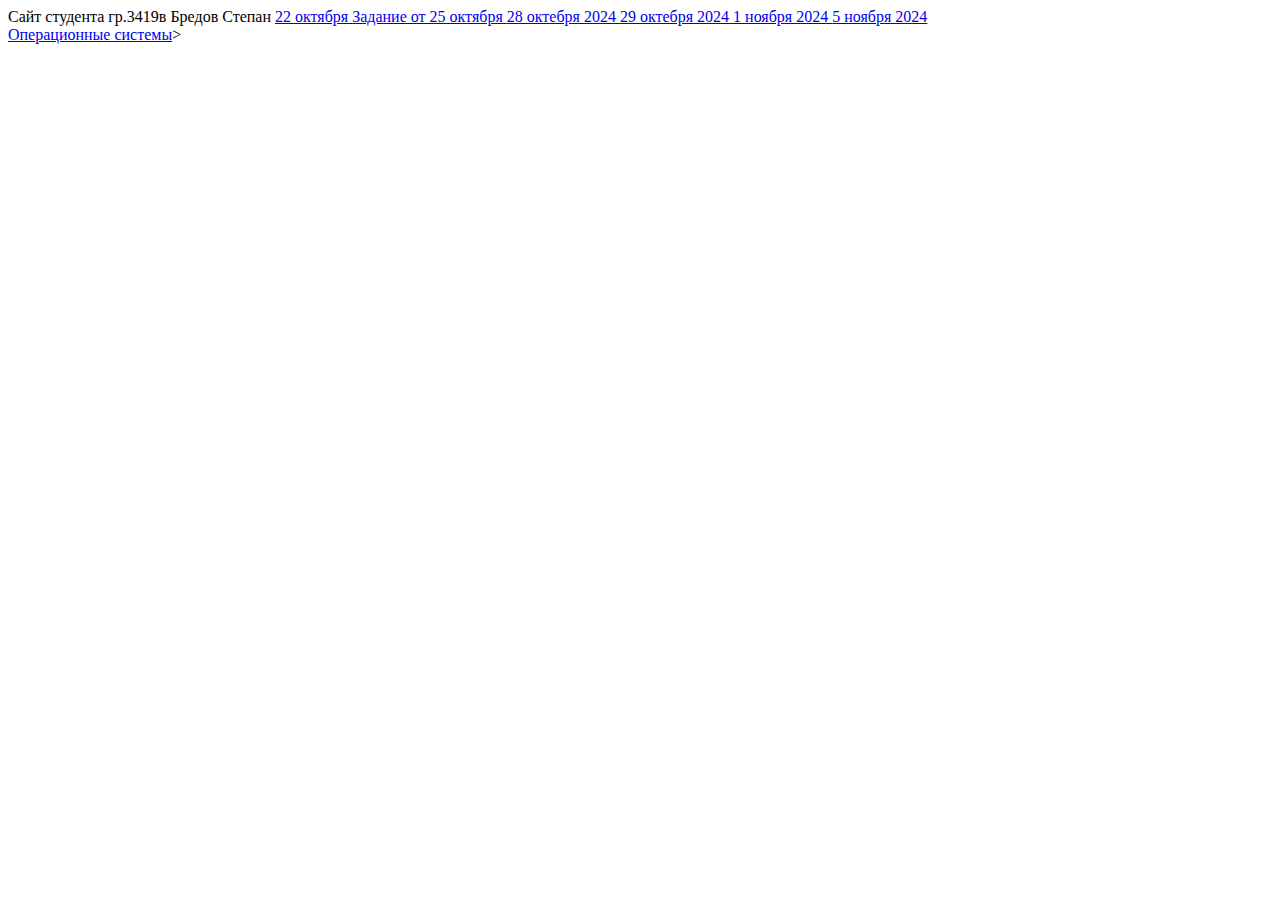
<file: index.htm>
<html></html>
<head>
</head>
<body>
Сайт студента гр.3419в Бредов Степан
<a href="22oct24.htm">22 октября </a>
<a href='25oct24.html'> Задание от 25 октября </a> 
<a href="28oct24.html">28 октебря 2024 </a>
  <a href="29oct24.html">29 октебря 2024 </a>
  <a href="01nov24.html">1 ноября 2024 </a>
   <a href="05nov24.html">5 ноября 2024 </a>
  <br>
  <a href="oper.html"> Операционные системы</a>>
</body>
  </html>
</file>
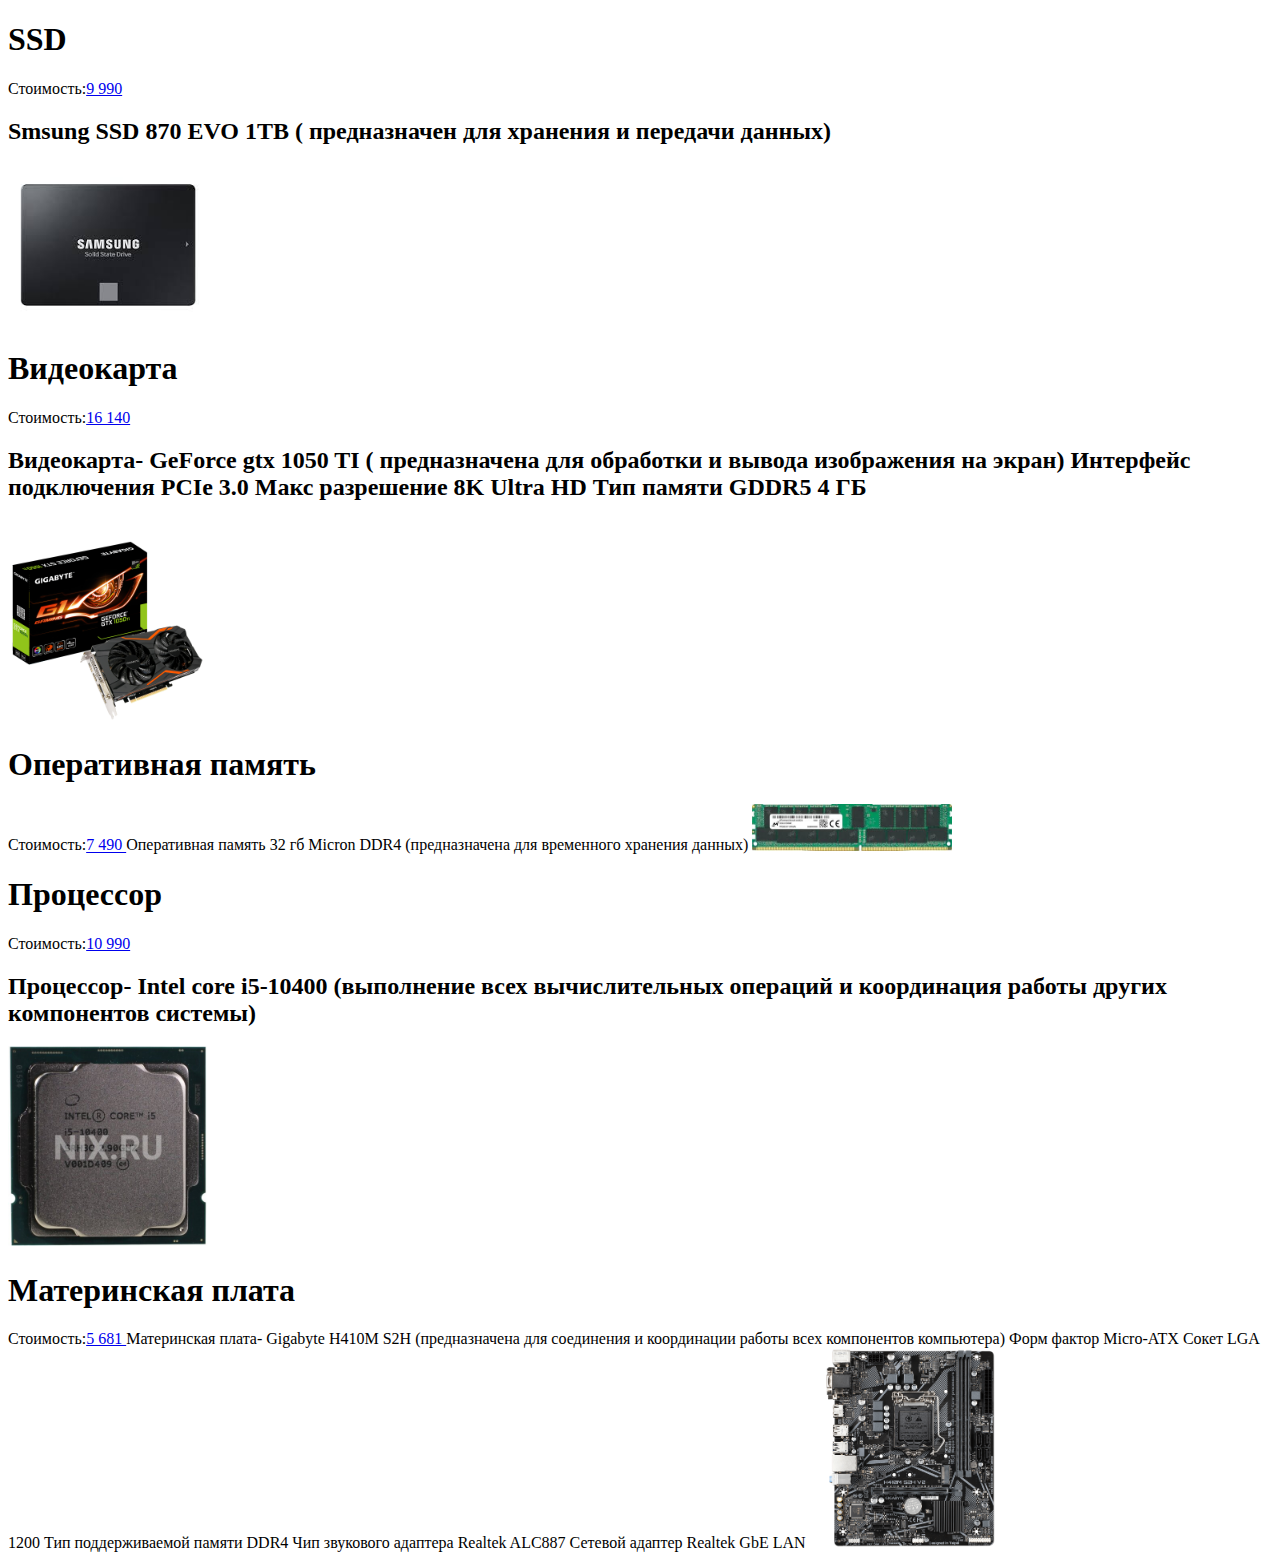
<file: index.html>
<!DOCTYPE html>
<html lang="en">
<head>
    <meta charset="UTF-8">
    <meta name="viewport" content="width=device-width, initial-scale=1.0">
    <title>Компоненты пк</title>
    <style>
       .img1{
        width: 200px;
       }
       .img2{
        width: 200px;
       }
       .img3{
        width: 200px;
       }
      .img4{
        width: 200px;
       }
       .img5{
        width: 200px;
       }
    </style>
</head>
<body>
    <h1>
        SSD
    </h1>
    <p>Стоимость:<a
        href="https://www.citilink.ru/product/ssd-nakopitel-samsung-870-evo-mz-77e1t0bw-1tb-2-5-sata-iii-sata-1469106/">9    990   </a>

    </p>
    <h2>
       Smsung SSD 870 EVO 1TB ( предназначен для хранения и передачи данных)
    </h2>
    <img class="img1" src="1.jpg"alt="">

    <h1>
        Видеокарта
    </h1>
    <p>Стоимость:<a
        href="https://www.citilink.ru/product/videokarta-biostar-pci-e-gtx1050ti-4gb-nv-gtx1050ti-4gb-128bit-gddr5-1-2021639/">16   140   </a>
    <h2>
        Видеокарта- GeForce gtx 1050 TI ( предназначена для обработки и вывода изображения на экран)
        Интерфейс подключения PCIe 3.0
         Макс разрешение 8K Ultra HD
         Тип памяти GDDR5 4 ГБ
    </h2>
    <img class="img2" src="2.png"alt="">

    <h1>
        Оперативная память
    </h1>
    <p>Стоимость:<a
        href="https://www.citilink.ru/product/operativnaya-pamyat-kingston-fury-beast-black-kf432c16bb-32-ddr4-1x-32-1560896/">7   490   </a>
        Оперативная память 32 гб Micron DDR4 (предназначена для временного хранения данных)
    </h2>
    <img class="img3" src="3.jpg"alt="">
     <h1>
        Процессор
     </h1>
     <p>Стоимость:<a
        href="https://www.citilink.ru/product/processor-intel-core-i5-10400-lga-1200-oem-cm8070104290715-srh3c-1895164/">10   990 </a>
     <h2>
        Процессор- Intel core i5-10400 (выполнение всех вычислительных операций и координация работы других компонентов системы)
     </h2>
    <img class="img4" src="4.jpg"alt="">

    <h1>
        Материнская плата
    </h1>
    <p>Стоимость:<a
        href="https://www.citilink.ru/product/materinskaya-plata-gigabyte-h410m-s2h-lga-1200-intel-h410-matx-ret-1399207/">5   681   </a>
        Материнская плата- Gigabyte H410M S2H (предназначена для соединения и координации работы всех компонентов компьютера)
    Форм фактор Micro-ATX
    Сокет LGA 1200
    Тип поддерживаемой памяти DDR4
    Чип звукового адаптера Realtek ALC887
    Сетевой адаптер Realtek GbE LAN
    </h2>
    <img class="img5" src="5.png"alt="">
</body>
</html>
</file>
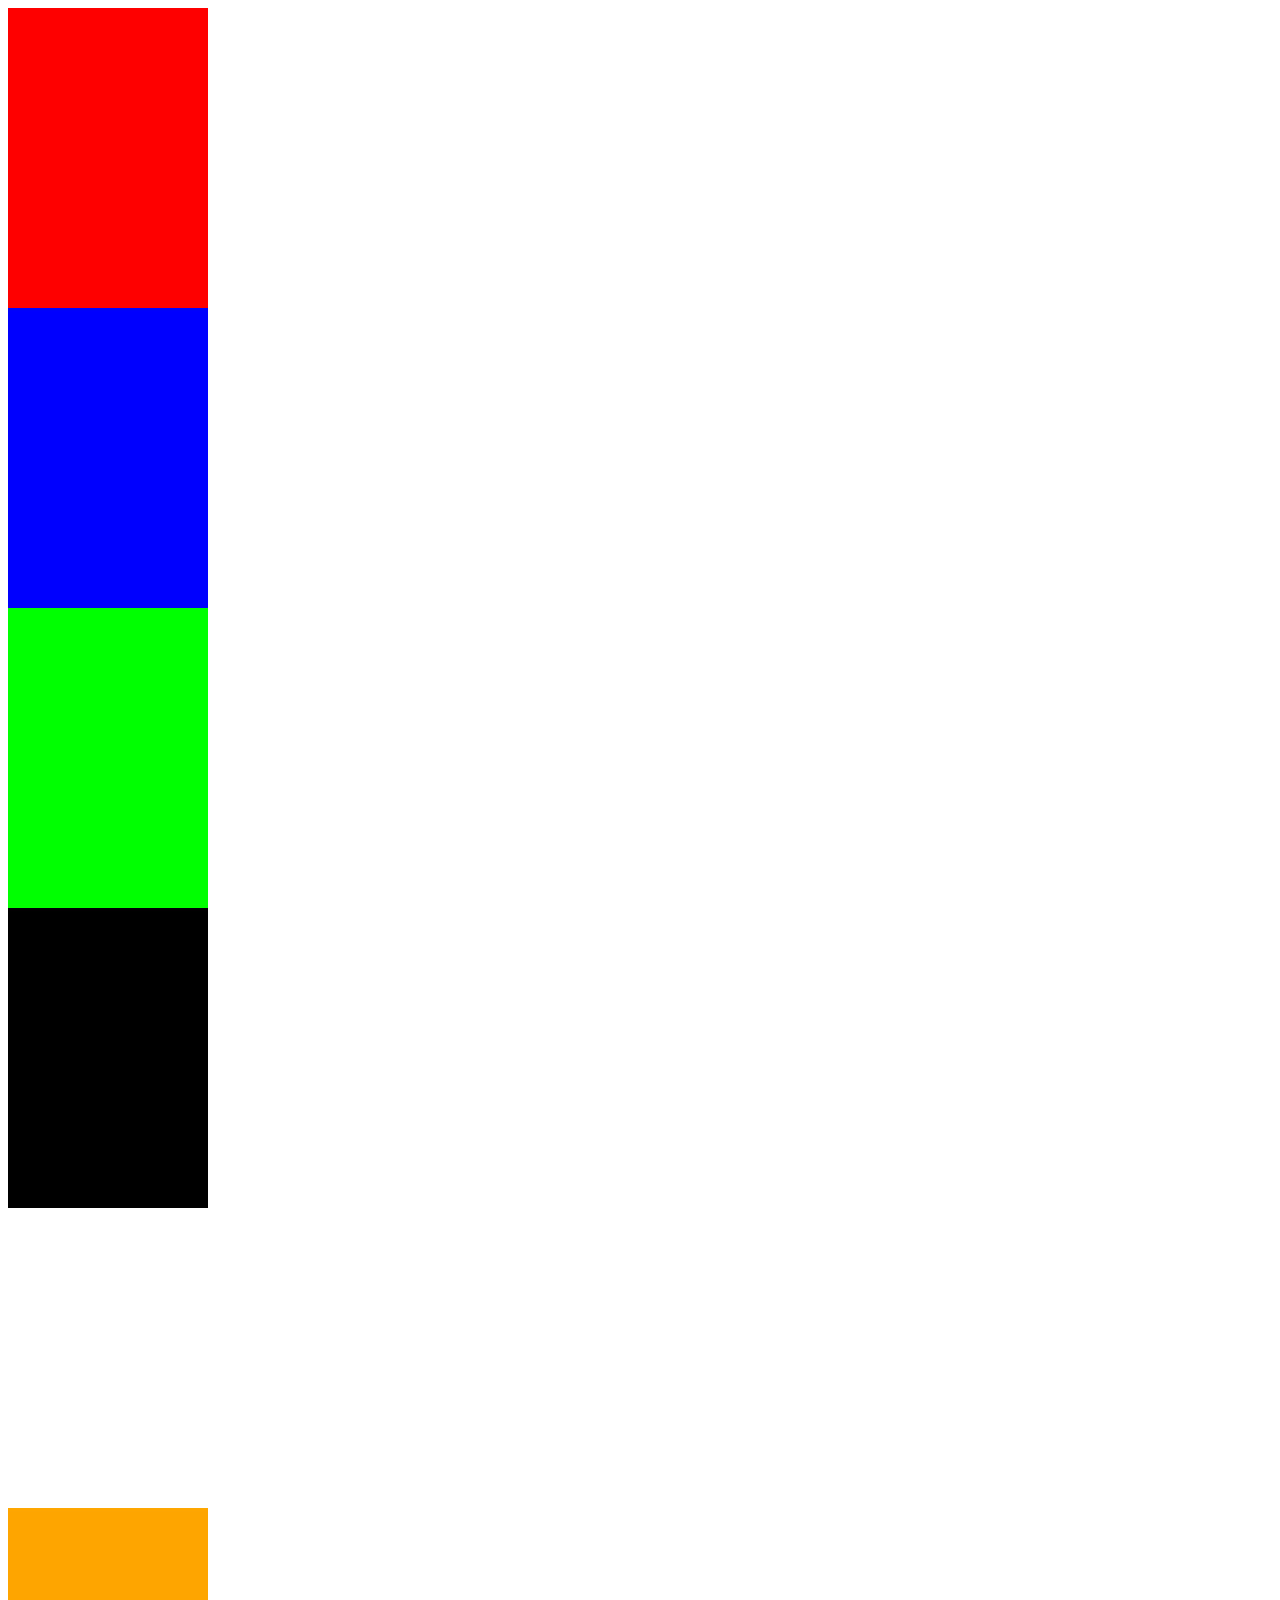
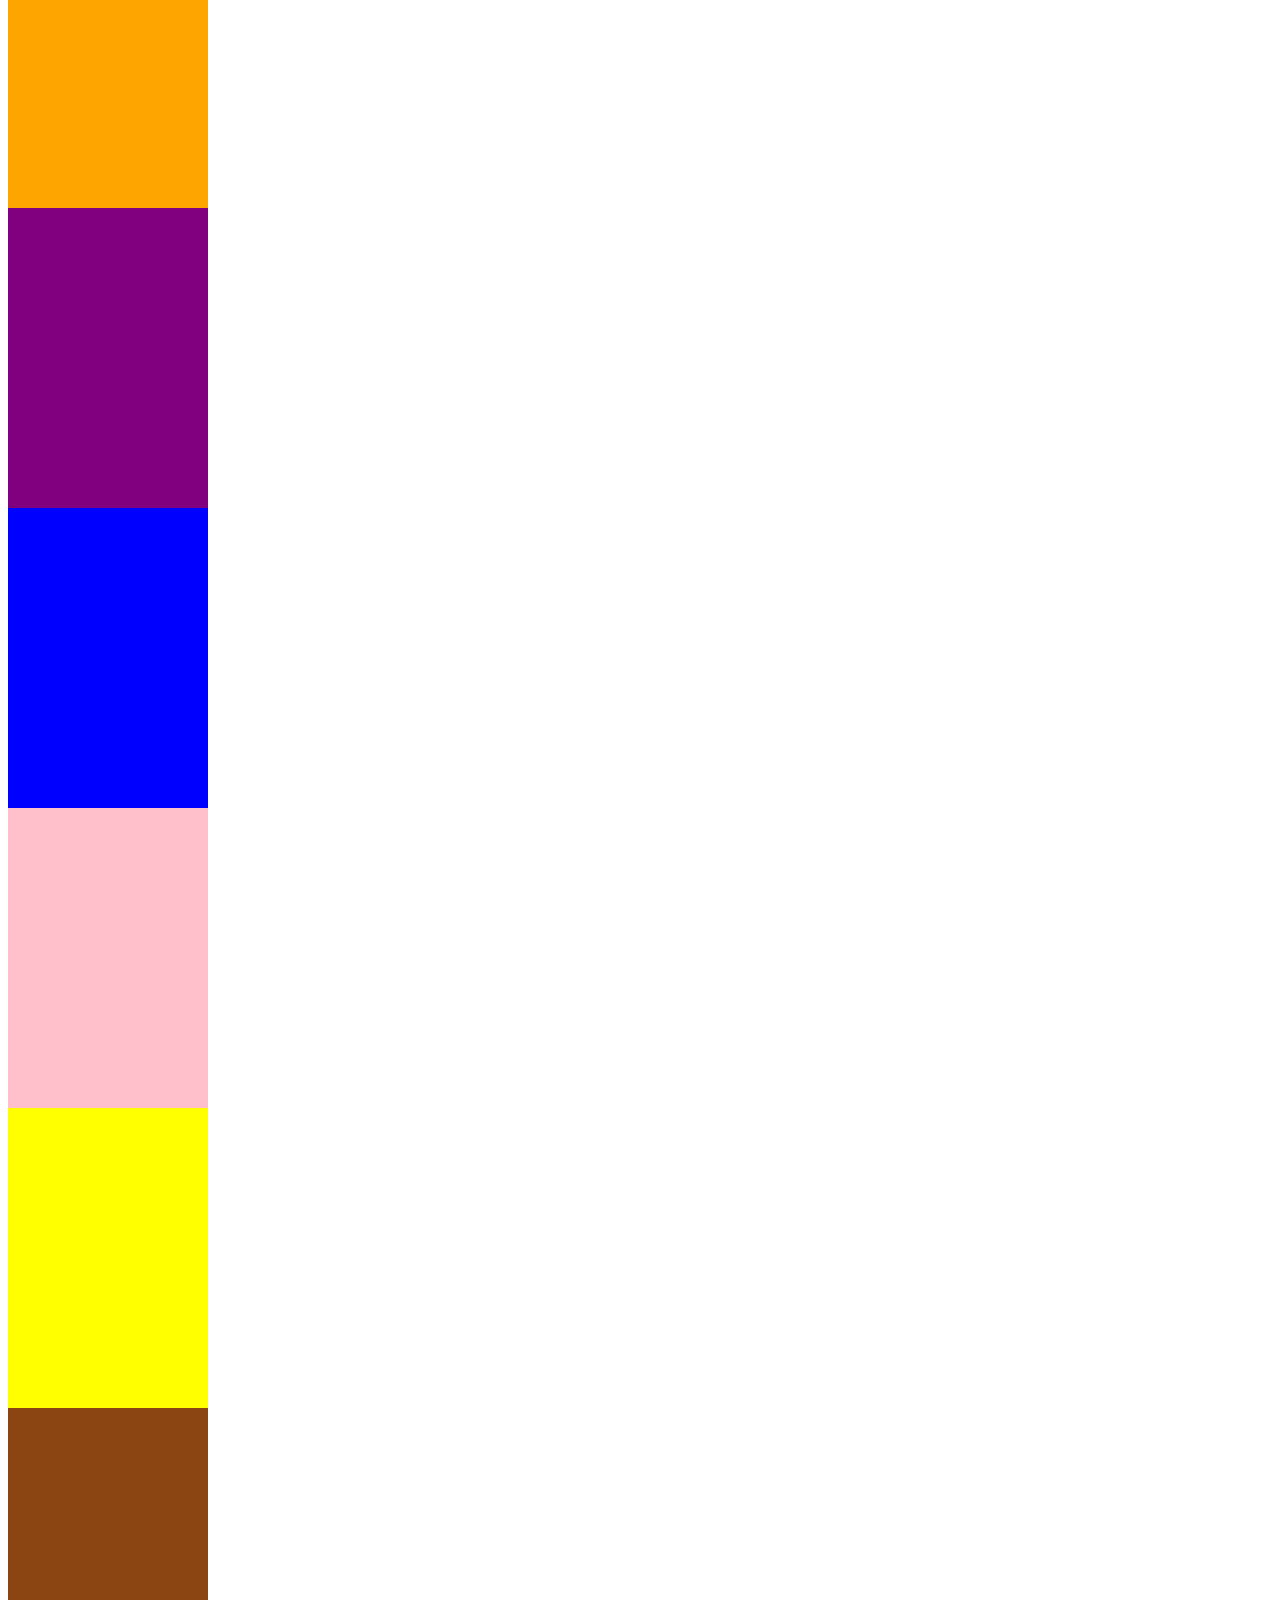
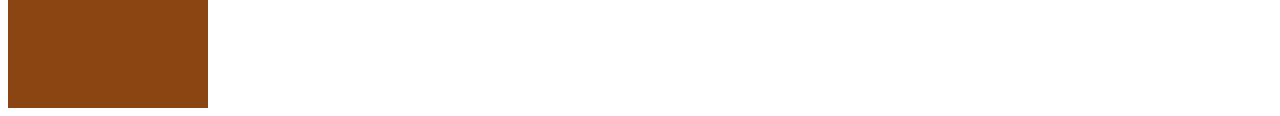
<file: 05nov24.html>
<!DOCTYPE html>
<html lang="en">
<head>
    <meta charset="UTF-8">
    <meta name="viewport" content="width=device-width, initial-scale=1.0">
    <title>Document</title>
</head>
<body>
    <script>
   let box1=document.createElement('div');
   box1.style.width='200px';
   box1.style.height='300px';
   box1.style.backgroundColor='rgb(255,0,0)';
   document.body.append(box1);
   
   
   let box2=document.createElement('div');
   box2.style.width='200px';
   box2.style.height='300px';
   box2.style.backgroundColor='rgb(0,0,255)';
   document.body.append(box2)


   let box3=document.createElement('div');
   box3.style.width='200px';
   box3.style.height='300px';
   box3.style.backgroundColor='rgb(0,255,0)';
   document.body.append(box3)


   let box4=document.createElement('div');
   box4.style.width='200px';
   box4.style.height='300px';
   box4.style.backgroundColor='rgb(0,0,0)';
   document.body.append(box4)


   let box5=document.createElement('div');
   box5.style.width='200px';
   box5.style.height='300px';
   box5.style.backgroundColor='rgb(255,255,255)';
   document.body.append(box5)


   let box6=document.createElement('div');
   box6.style.width='200px';
   box6.style.height='300px';
   box6.style.backgroundColor='rgb(255,165,0)';
   document.body.append(box6)


   let box7=document.createElement('div');
   box7.style.width='200px';
   box7.style.height='300px';
   box7.style.backgroundColor='rgb(128,0,128)';
   document.body.append(box7)


   let box8=document.createElement('div');
   box8.style.width='200px';
   box8.style.height='300px';
   box8.style.backgroundColor='rgb(0,0,255)';
   document.body.append(box8)


   let box9=document.createElement('div');
   box9.style.width='200px';
   box9.style.height='300px';
   box9.style.backgroundColor='rgb(255,192,203)';
   document.body.append(box9)


   let box10=document.createElement('div');
   box10.style.width='200px';
   box10.style.height='300px';
   box10.style.backgroundColor='rgb(255,255,0)';
   document.body.append(box10)


   let box11=document.createElement('div');
   box11.style.width='200px';
   box11.style.height='300px';
   box11.style.backgroundColor='rgb(139,69,19)';
   document.body.append(box11)
    </script>
</body>
</html>
</file>
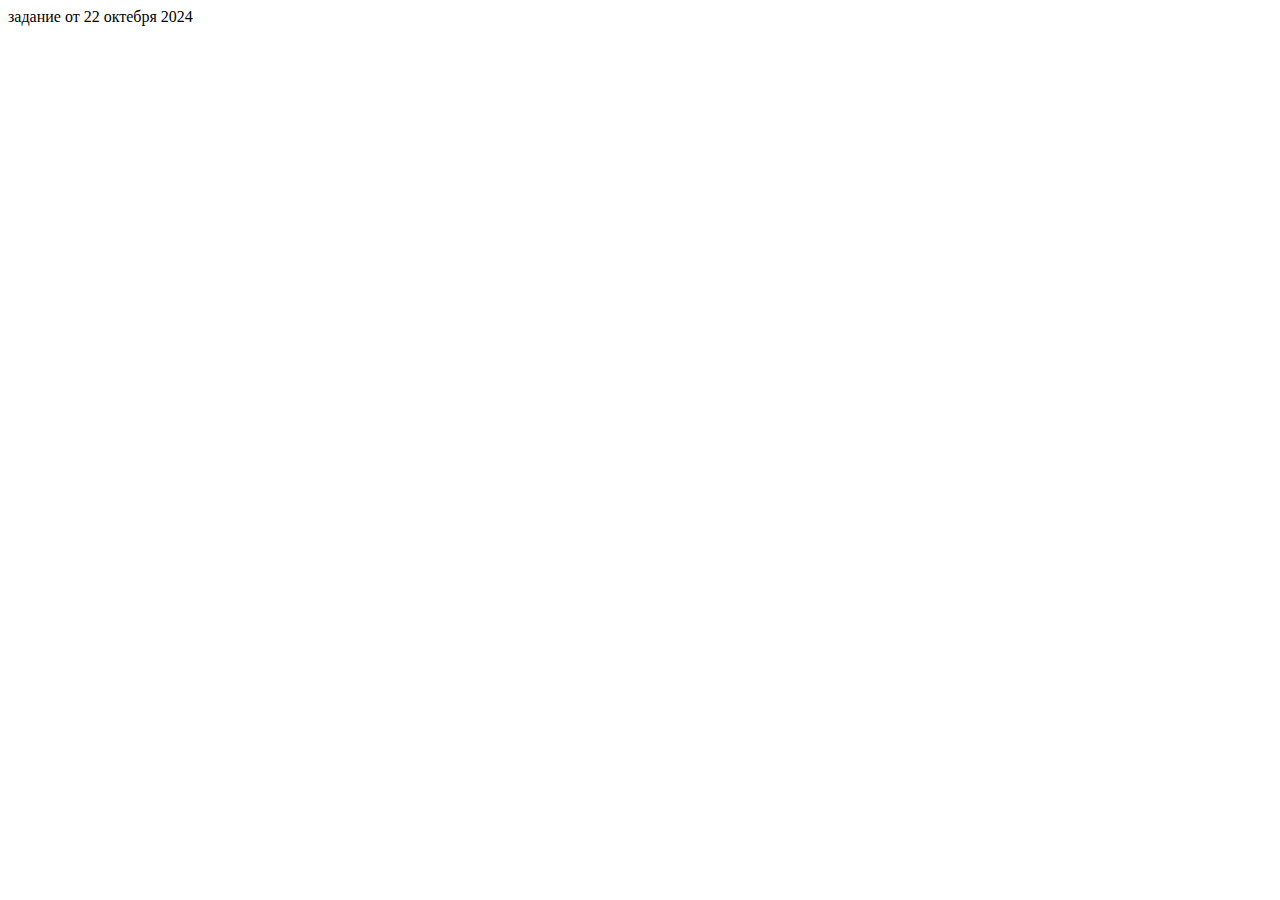
<file: 22oct24.html>
<!DOCTYPE html>
<html lang="en">
<head>
    <meta charset="UTF-8">
    <meta name="viewport" content="width=, initial-scale=1.0">
    <title>Document</title>
</head>
<body>
   задание от 22 октебря 2024
</body>
</html>
</file>
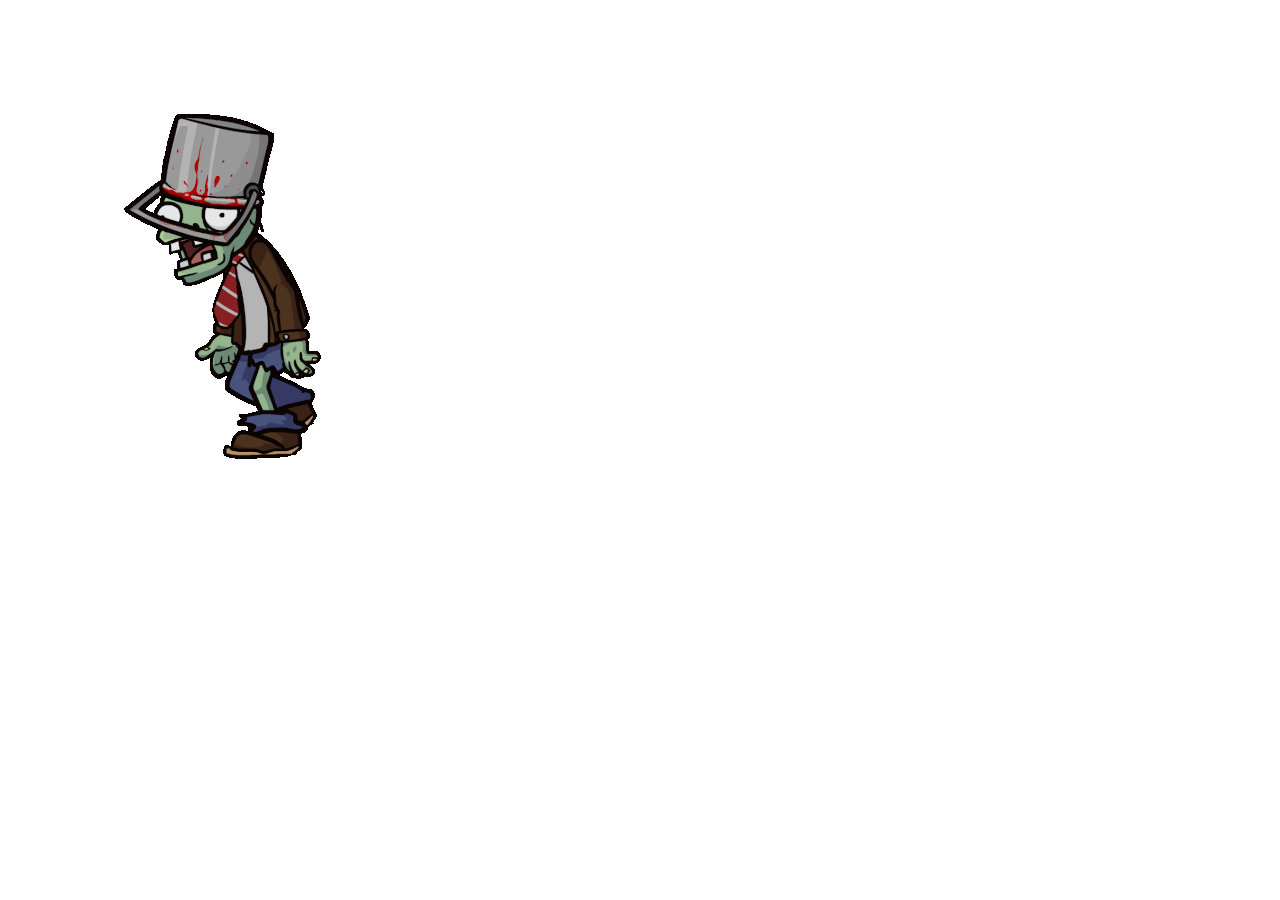
<file: 28oct24.html>
<!DOCTYPE html>
<html lang="en">
<head>
    <meta charset="UTF-8">
    <meta name="viewport" content="width=device-width, initial-scale=1.0">
    <title>Document</title>
</head>
<body>
    
</body>
<script>
    let zombie=document.createElement('img');
zombie.src='p2.gif';
document.body.append(zombie);
let left=100;
let step=1;
zombie.style.position='fixed';
zombie.style.top='100px';
zombie.style.left=left+'px';
function moveZombie(){
left=left+step;
zombie.style.left=left+'px';
}
setInterval(moveZombie,100);
</script>
</html>
</file>
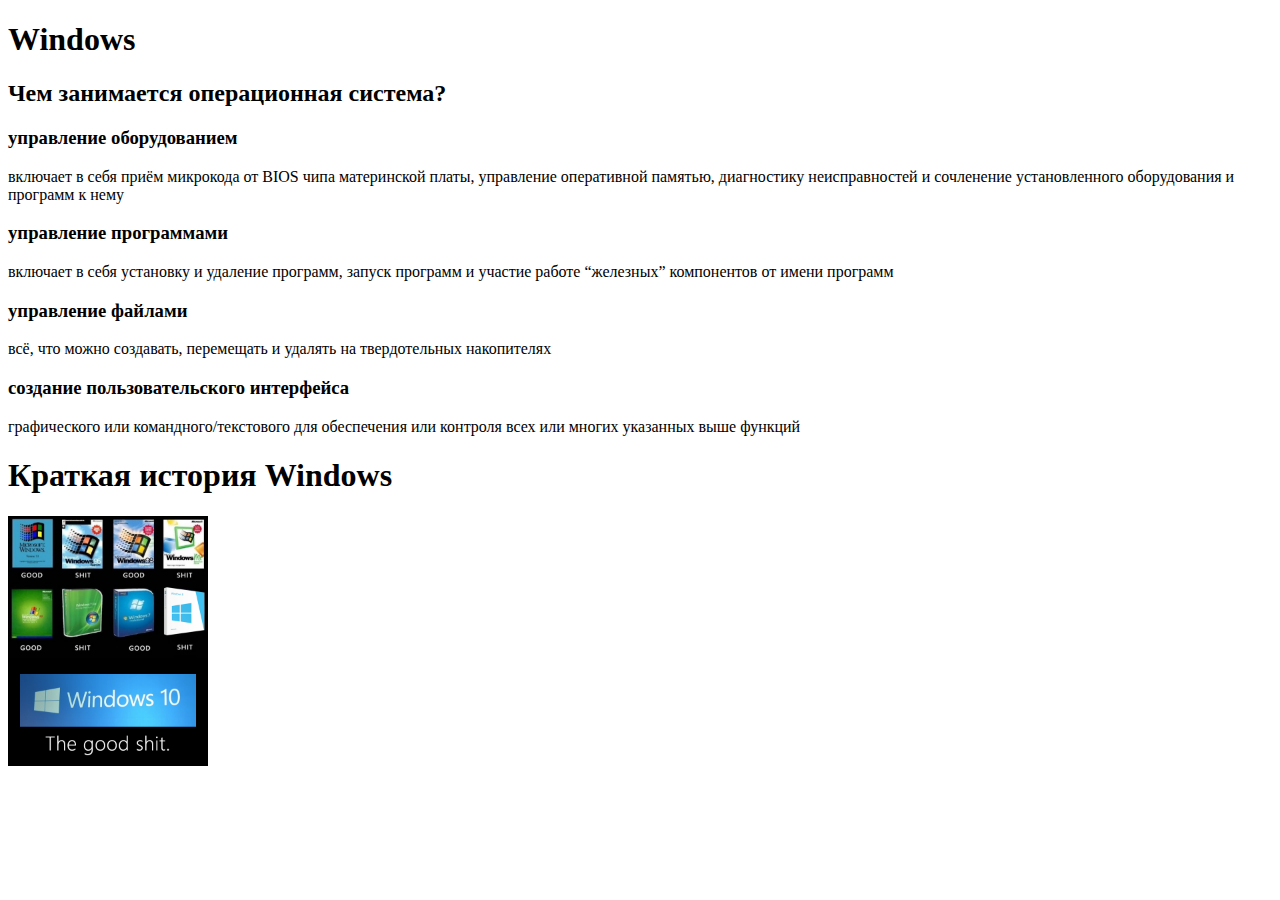
<file: windows.html>
<!DOCTYPE html>
<html lang="en">
<head>
    <meta charset="UTF-8">
    <meta name="viewport" content="width=device-width, initial-scale=1.0">
    <title>Document</title>
    <link rel="stylesheet" href="style.css">
</head>
<body>
    <h1>
        Windows
    </h1>

    <h2>Чем занимается операционная система?</h2>

    <h3>управление оборудованием</h3>
    <p>включает в себя приём микрокода от BIOS чипа материнской платы, управление оперативной памятью, диагностику неисправностей и сочленение установленного оборудования и программ к нему</p>
    <h3>управление программами</h3>
    <p>включает в себя установку и удаление программ, запуск программ и участие работе “железных” компонентов от имени программ</p>
    <h3>управление файлами</h3>
    <p> всё, что можно создавать, перемещать и удалять на твердотельных накопителях</p>
    <h3>создание пользовательского интерфейса</h3>
    <p>графического или командного/текстового для обеспечения или контроля всех или многих указанных выше функций</p>

    <h1>Краткая история Windows </h1>
    <img src="windovs.png" alt="">
</body>
</html>
</file>
<file: style.css>
.desk_os{
    background-color: Red;
    width: 300px;
    border: 3px solid black;
    border-radius: 20px;
    box-shadow: 5px 15px 15px blue;
}
.mobile_os{
   background-color: burlywood;
   width: 300px;
   border: 3px solid gray;
   border-radius: 20px;
   box-shadow: 5px 15px 15px gold;

}
.server_os{
   background-color:black;
   width: 300px;
   border: 3px solid red;
   border-radius: 20px;
   box-shadow: 5px 15px 15px blue;
}
img{
   width: 200px;
}
</file>
